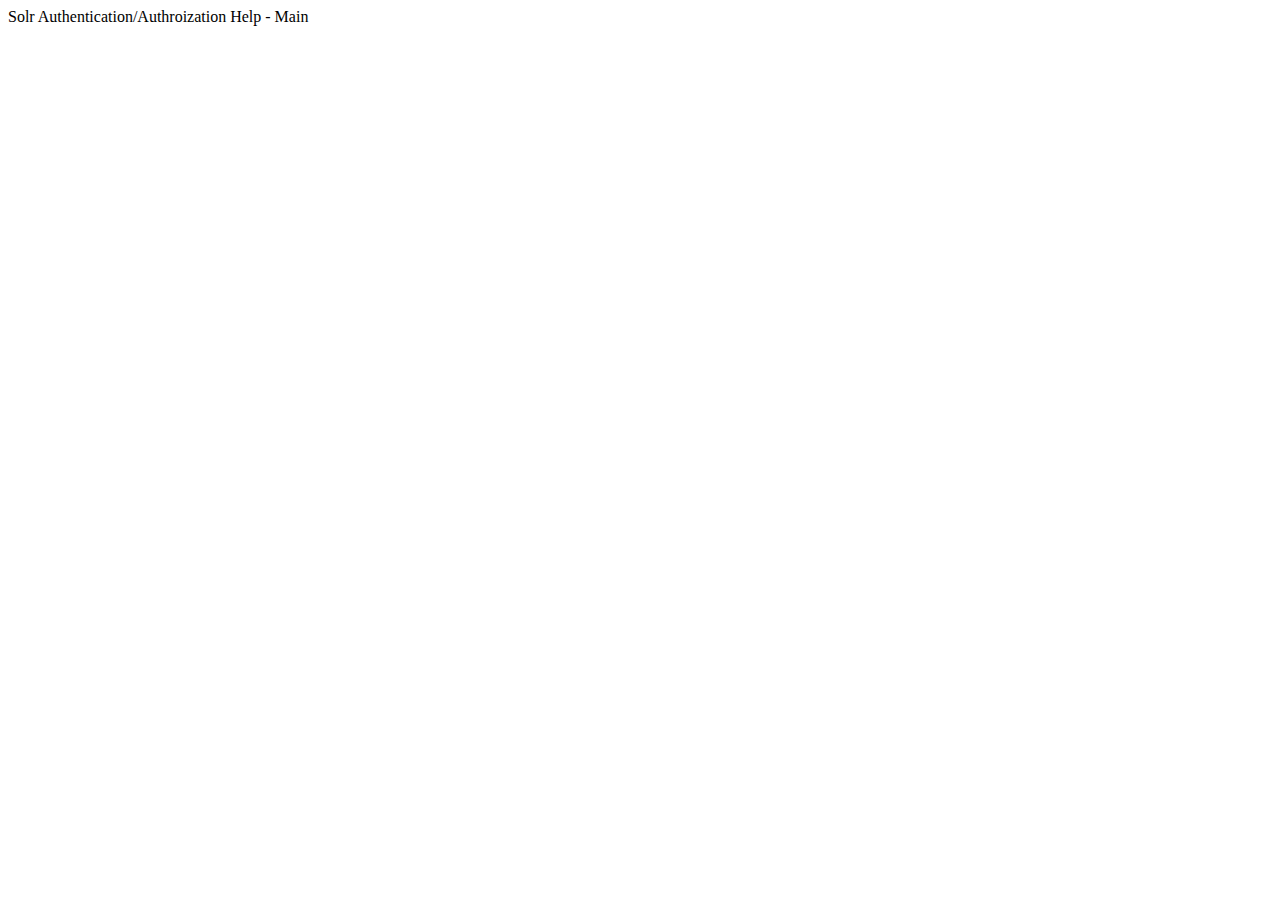
<file: src/com/cprassoc/solr/auth/forms/html/main_window.html>
<!DOCTYPE html>
<!--
To change this license header, choose License Headers in Project Properties.
To change this template file, choose Tools | Templates
and open the template in the editor.
-->
<html>
    <head>
        <title>Solr Authentication/Authroization Help - Main </title>
        <meta charset="UTF-8">
        <meta name="viewport" content="width=device-width, initial-scale=1.0">
    </head>
    <body>
        <div>Solr Authentication/Authroization Help - Main</div>
    </body>
</html>
</file>
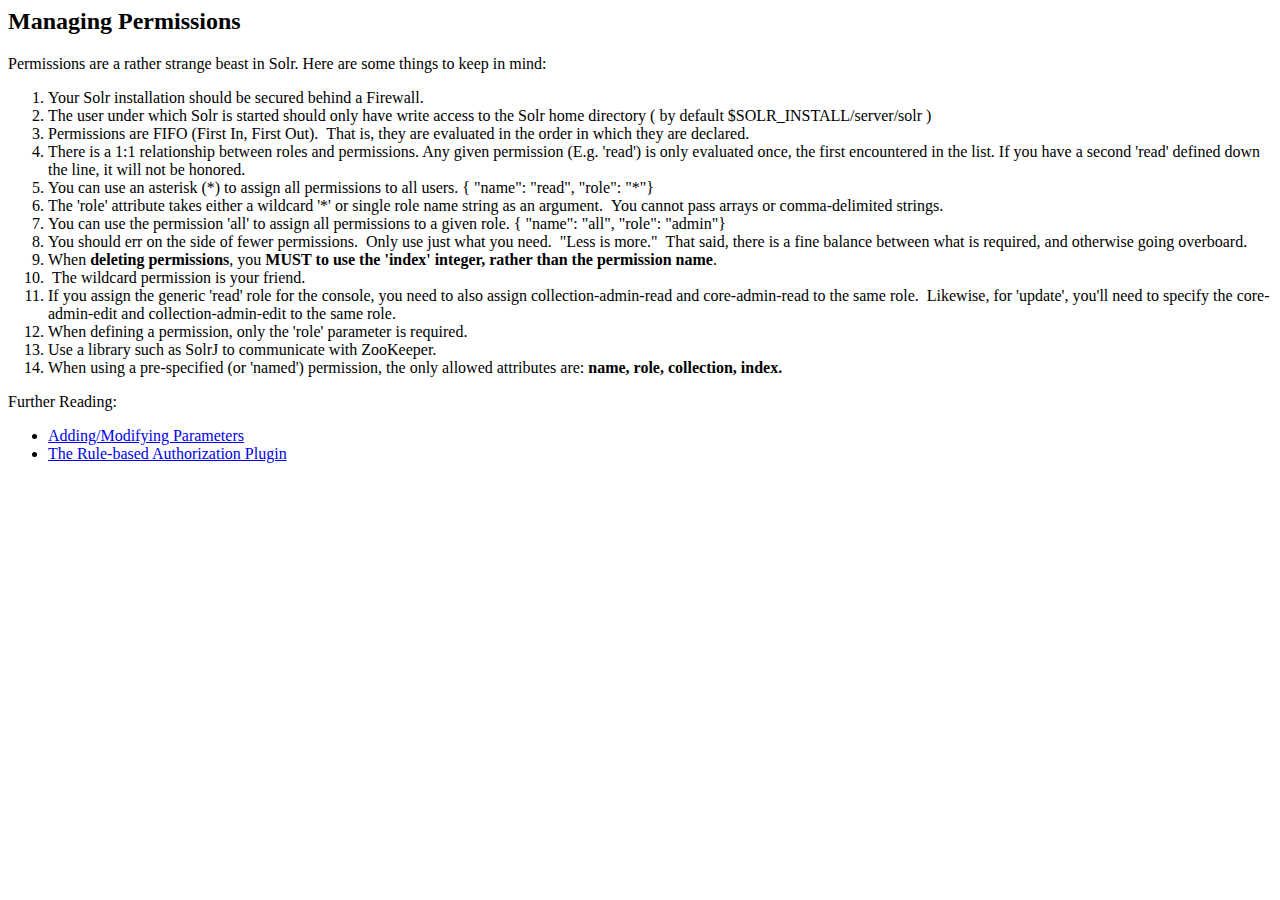
<file: src/com/cprassoc/solr/auth/forms/html/manage_permissions.html>
<html>
    <head>
        <title>Managing Permissions</title>
        <meta charset="UTF-8">
        <meta name="viewport" content="width=device-width, initial-scale=1.0">
    </head>
    <body>
        <div><h2>Managing Permissions</h2>
            <p>Permissions are a rather strange beast in Solr.  Here are some things to keep in mind:</p>
            <div>
                <ol>
 	<li>Your Solr installation should be secured behind a Firewall.</li>
 	<li>The user under which Solr is started should only have write access to the Solr home directory ( by default $SOLR_INSTALL/server/solr )</li>
 	<li>Permissions are FIFO (First In, First Out).  That is, they are evaluated in the order in which they are declared.</li>
 	<li>There is a 1:1 relationship between roles and permissions. Any given permission (E.g. 'read') is only evaluated once, the first encountered in the list. If you have a second 'read' defined down the line, it will not be honored.</li>
 	<li>You can use an asterisk (*) to assign all permissions to all users. { "name": "read", "role": "*"}</li>
 	<li>The 'role' attribute takes either a wildcard '*' or single role name string as an argument.  You cannot pass arrays or comma-delimited strings.</li>
 	<li>You can use the permission 'all' to assign all permissions to a given role. { "name": "all", "role": "admin"}</li>
 	<li>You should err on the side of fewer permissions.  Only use just what you need.  "Less is more."  That said, there is a fine balance between what is required, and otherwise going overboard.</li>
 	<li>When <strong>deleting permissions</strong>, you <strong>MUST to use the 'index' integer, rather than the permission name</strong>.</li>
 	<li> The wildcard permission is your friend.</li>
 	<li>If you assign the generic 'read' role for the console, you need to also assign collection-admin-read and core-admin-read to the same role.  Likewise, for 'update', you'll need to specify the core-admin-edit and collection-admin-edit to the same role.</li>
 	<li>When defining a permission, only the 'role' parameter is required.</li>
 	<li>Use a library such as SolrJ to communicate with ZooKeeper.</li>
 	<li>When using a pre-specified (or 'named') permission, the only allowed attributes are: <strong>name, role, collection, index. </strong></li>
</ol>
            </div>
        
        </div>
        
        <div> Further Reading:
        <ul>
            <li><a href="file://add_param">Adding/Modifying Parameters</a></li>
             <li><a target="_blank" href="https://lucidworks.com/2015/08/17/securing-solr-basic-auth-permission-rules/">The Rule-based Authorization Plugin</a></li>
            
        </ul>
        </div>
    </body>
</html>
</file>
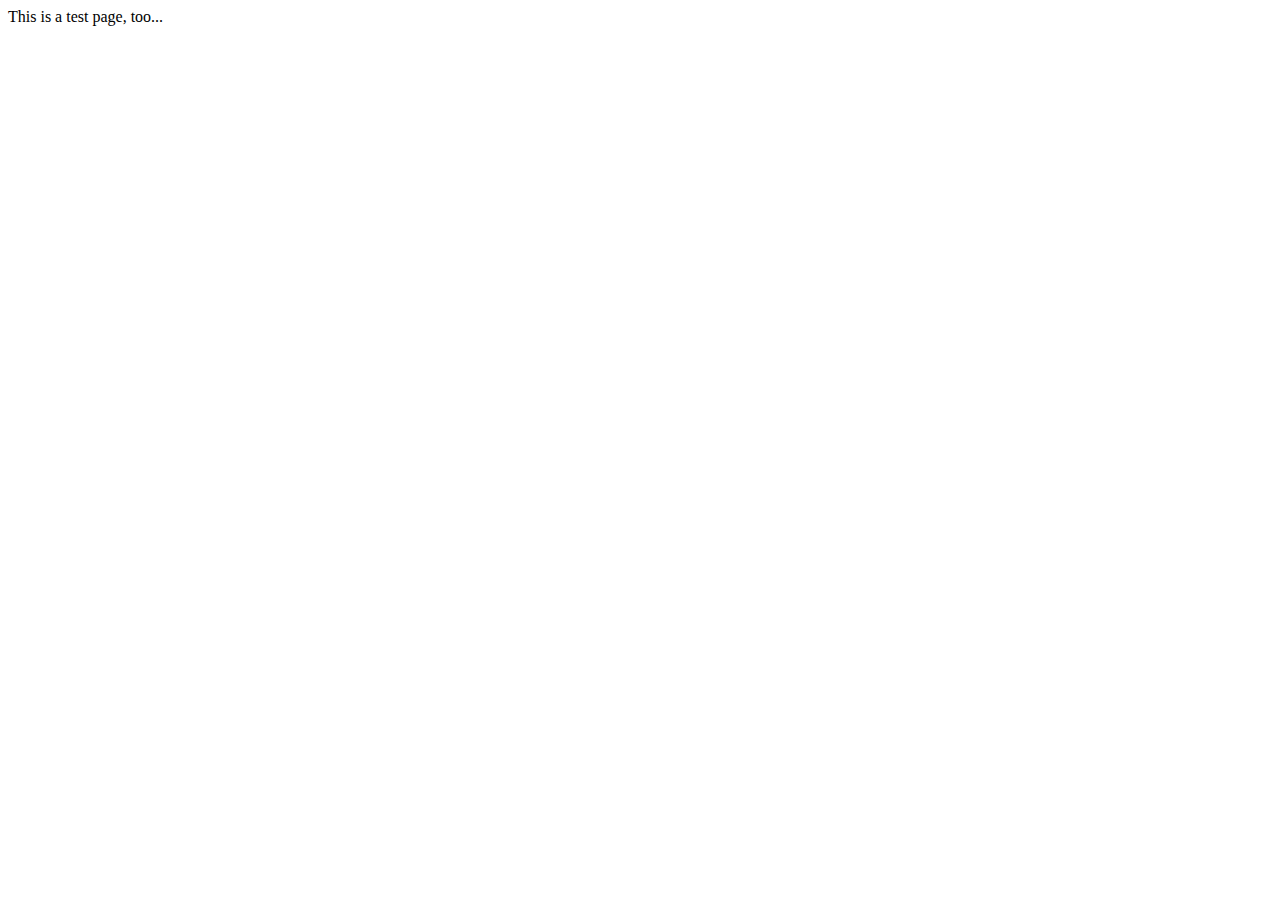
<file: src/com/cprassoc/solr/auth/web/html/test.html>
<!DOCTYPE html>
<!--
To change this license header, choose License Headers in Project Properties.
To change this template file, choose Tools | Templates
and open the template in the editor.
-->
<html>
    <head>
        <title>TEST page</title>
        <meta charset="UTF-8">
        <meta name="viewport" content="width=device-width, initial-scale=1.0">
    </head>
    <body>
        <div>This is a test page, too...</div>
    </body>
</html>
</file>
